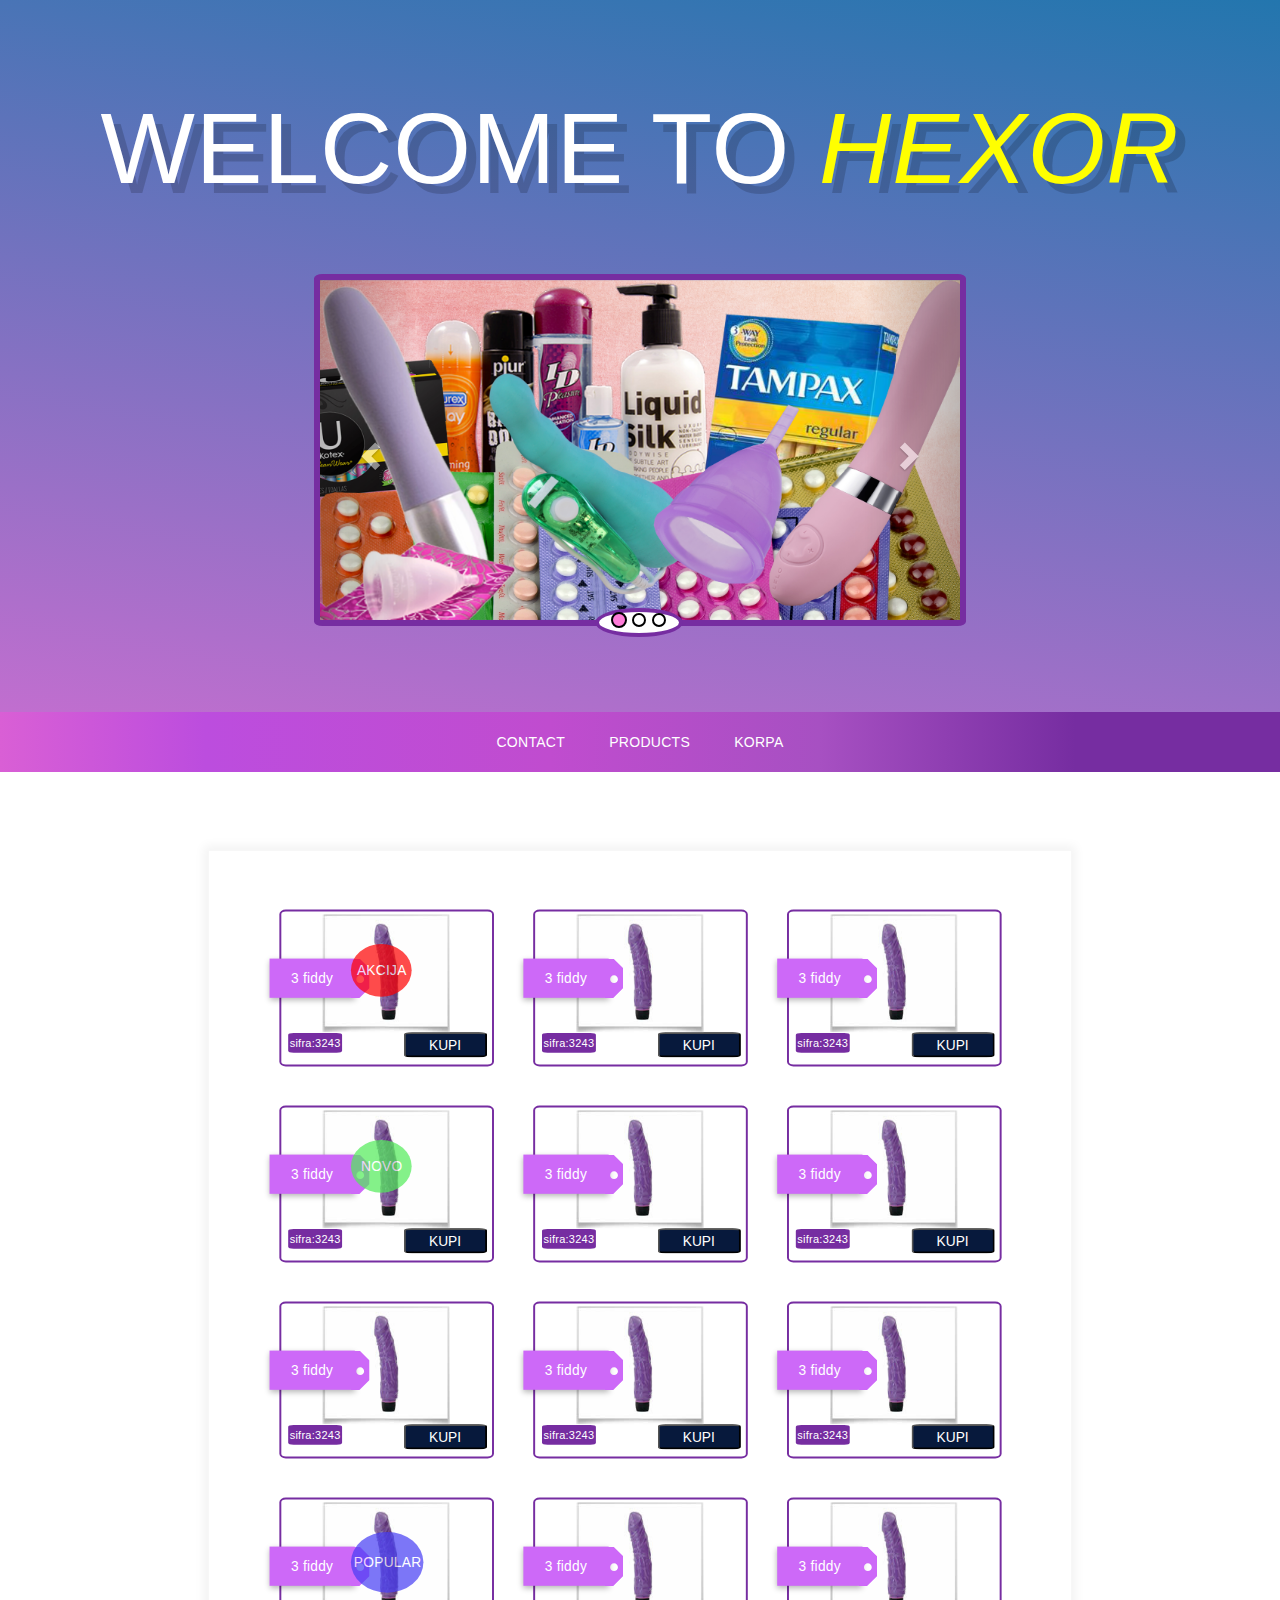
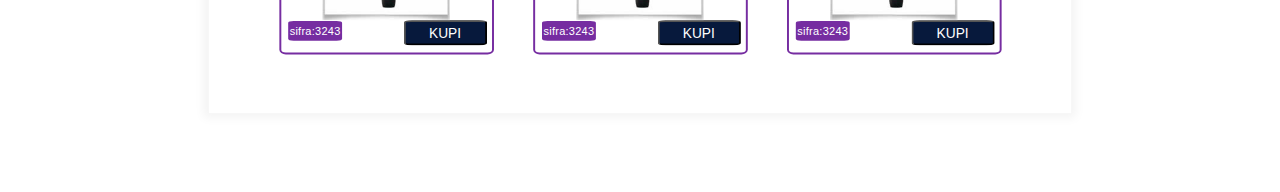
<file: public/assets2/index.html>
<!DOCTYPE html>
<html>
<head>
<meta name="viewport" content="width=device-width, initial-scale=1.0"/>
<meta http-equiv="Content-Type" content="text/html; charset=utf-8 ">
	<title>andor_sajt</title>
</head>
<link rel="stylesheet" type="text/css" href="css/bootstrap.min.css">
<link rel="stylesheet" type="text/css" href="css/style.css">
<link rel="stylesheet" type="text/css" href="css/flex.css">
<link rel="stylesheet" type="text/css" href="css/media-width.css">
<body>
<header>
<div class="logo-wrapper">
	<h1 id="logo">Welcome to <em class="yw">Hexor</em></h1>
</div>
	<div id="carousel-example-generic" class="carousel slide" data-ride="carousel">
	  <!-- Indicators -->
	  <ol class="carousel-indicators">
	    <li data-target="#carousel-example-generic" data-slide-to="0" class="active"></li>
	    <li data-target="#carousel-example-generic" data-slide-to="1"></li>
	    <li data-target="#carousel-example-generic" data-slide-to="2"></li>
	  </ol>

	  <!-- Wrapper for slides -->
	  <div class="carousel-inner" role="listbox">
	    <div class="item active">
	      <img src="car-img.jpg" alt="...">
	      <div class="carousel-caption">
	      </div>
	    </div>
	    <div class="item">
	      <img src="car-img2.jpg" alt="...">
	      <div class="carousel-caption">
	      </div>
	    </div>
	    <div class="item">
	      <img src="car-img3.jpg" alt="...">
	      <div class="carousel-caption">
	      </div>
	    </div>
	  </div>

	  <!-- Controls -->
	  <a class="left carousel-control" href="#carousel-example-generic" role="button" data-slide="prev">
	    <span class="glyphicon glyphicon-chevron-left" aria-hidden="true"></span>
	    <span class="sr-only">Previous</span>
	  </a>
	  <a class="right carousel-control" href="#carousel-example-generic" role="button" data-slide="next">
	    <span class="glyphicon glyphicon-chevron-right" aria-hidden="true"></span>
	    <span class="sr-only">Next</span>
	  </a>
	</div>
</header>
<nav id="main" class="top">
	<ul>		
		<li><a href="#">Contact</a></li>
		<li>
			<a href="#">Products</a>
			            <ul>
			                <li class="category"><a href="#">VIBRATORI</a></li>
			                <li class="category"><a href="#">DILDIO</a></li>
			                <li class="category"><a href="#">VAGINE I MASTURBATORI</a></li>
			                <li class="category"><a href="#">LUTKE</a></li>
			                <li class="category"><a href="#">NAVLAKE</a></li>
			                <li class="category"><a href="#">VAKUUM PUMPE</a></li>
			                <li class="category"><a href="#">VIBRO JAJA</a></li>
			                <li class="category"><a href="#">KUGLICE</a></li>
			                <li class="category"><a href="#">PRSTENOVI</a></li>
			                <li class="category"><a href="#">ANALNE IGRACKE</a></li>
			                <li class="category"><a href="#">STRAP-ON</a></li>
			                <li class="category"><a href="#">BDSM FETISH</a></li>
			                <li class="category"><a href="#">LUBRIKATNI</a></li>
			                <li class="category"><a href="#">AFRODIZIJACI</a></li>
			            </ul>
		</li>
		<li><a data-toggle="modal" href="#myCartModal">Korpa</a></li>
	</ul>
</nav>
<div class="site-wrap">
	<div class="flex-item">
		<div class="img-wrapper">
			<img src="img.jpg" data-toggle="modal" data-target="#myModal">
			<div class="price-tag">3 fiddy</div>
		<span class="akcija">Akcija</span>
		</div>
		<span class="sifra">sifra:3243</span>
		<button class="buy-btn">Kupi</button>
	</div>
	<div class="flex-item">
		<div class="img-wrapper">
			<img src="img.jpg">
			<div class="price-tag">3 fiddy</div>
		</div>
		<span class="sifra">sifra:3243</span>
		<button class="buy-btn">Kupi</button>
	</div>
	<div class="flex-item hide-me">
		<div class="img-wrapper">
		<img src="img.jpg">
		<div class="price-tag">3 fiddy</div>
		</div>
		<span class="sifra">sifra:3243</span>
		<button class="buy-btn">Kupi</button>
	</div>
	<div class="flex-item">
		<div class="img-wrapper">
			<img src="img.jpg">
			<div class="price-tag">3 fiddy</div>
			<span class="novo">Novo</span>
		</div>
		<span class="sifra">sifra:3243</span>
		<button class="buy-btn">Kupi</button>
	</div>
	<div class="flex-item">
		<div class="img-wrapper">
			<img src="img.jpg">
			<div class="price-tag">3 fiddy</div>
		</div>
		<span class="sifra">sifra:3243</span>
		<button class="buy-btn">Kupi</button>
	</div>
	<div class="flex-item hide-me">
		<div class="img-wrapper">
			<img src="img.jpg">
			<div class="price-tag">3 fiddy</div>
		</div>
		<span class="sifra">sifra:3243</span>
		<button class="buy-btn">Kupi</button>
	</div>
	<div class="flex-item">
		<div class="img-wrapper">
			<img src="img.jpg">
			<div class="price-tag">3 fiddy</div>
		</div>
		<span class="sifra">sifra:3243</span>
		<button class="buy-btn">Kupi</button>
	</div>
	<div class="flex-item">
		<div class="img-wrapper">
			<img src="img.jpg">
			<div class="price-tag">3 fiddy</div>
		</div>
		<span class="sifra">sifra:3243</span>
		<button class="buy-btn">Kupi</button>
	</div>
	<div class="flex-item hide-me">
		<div class="img-wrapper">
			<img src="img.jpg">
			<div class="price-tag">3 fiddy</div>
		</div>
		<span class="sifra">sifra:3243</span>
		<button class="buy-btn">Kupi</button>
	</div>
	<div class="flex-item">
		<div class="img-wrapper">
			<img src="img.jpg">
			<div class="price-tag">3 fiddy</div>
			<span class="popular">Popular</span>
		</div>
		<span class="sifra">sifra:3243</span>
		<button class="buy-btn">Kupi</button>
	</div>
	<div class="flex-item">
		<div class="img-wrapper">
			<img src="img.jpg">
			<div class="price-tag">3 fiddy</div>
		</div>
		<span class="sifra">sifra:3243</span>
		<button class="buy-btn">Kupi</button>
	</div>
	<div class="flex-item hide-me">
		<div class="img-wrapper">
			<img src="img.jpg">
			<div class="price-tag">3 fiddy</div>
		</div>
		<span class="sifra">sifra:3243</span>
		<button class="buy-btn">Kupi</button>
	</div>
</div>
<!-- MODAL -->
<div class="modal fade" id="myModal">
	<div class="modal-content">
		<h1>KITA</h1>
		<img src="img.jpg">
		<p class="modal_p">Lorem ipsum dolor sit amet, consectetur adipiscing elit. Integer euismod luctus laoreet. Aenean dui nunc, tempus vehicula varius ac, consequat vitae urna. Sed pharetra nisl eu vehicula sollicitudin. Phasellus eleifend iaculis mi, id viverra diam varius ut. Interdum et malesuada fames ac ante ipsum primis in faucibus. Nam scelerisque diam nibh, vitae iaculis odio bibendum quis. Maecenas ac purus quis eros tempus tristique. Vivamus semper metus non massa aliquet, ut efficitur ante suscipit. Nunc tristique imperdiet turpis eget ornare. In hac habitasse platea dictumst. Maecenas eleifend, dui et venenatis porta, velit dolor vulputate magna, eget sodales ex dui eget mauris.</p>
	</div>
</div>
<div class="modal fade" id="myCartModal">
	<div class="cart-content-wrapper">
		<div class="modal-cart-content">
			<div class="count-input">
				<a class="incr-btn" data-action="decrease" href="#">-</a>
				<span class="quantity">1</span>
				<a class="incr-btn" data-action="increase" href="#">+</a>
				<span class="cart-item-name">XXL Vibrator</span>
				<span class="cart-item-price">300$</span>
				<img src="img.jpg">
				<a href="#" class="remove-item-btn">X</a>
			</div>
			<div class="count-input">
				<a class="incr-btn" data-action="decrease" href="#">-</a>
				<span class="quantity">1</span>
				<a class="incr-btn" data-action="increase" href="#">+</a>
				<span class="cart-item-name">XXL Vibrator</span>
				<span class="cart-item-price">300$</span>
				<img src="img.jpg">
				<a href="#" class="remove-item-btn">X</a>
			</div>
			<div class="count-input">
				<a class="incr-btn" data-action="decrease" href="#">-</a>
				<span class="quantity">1</span>
				<a class="incr-btn" data-action="increase" href="#">+</a>
				<span class="cart-item-name">XXL Vibrator</span>
				<span class="cart-item-price">300$</span>
				<img src="img.jpg">
				<a href="#" class="remove-item-btn">X</a>
			</div>
			<div class="count-input">
				<a class="incr-btn" data-action="decrease" href="#">-</a>
				<span class="quantity">1</span>
				<a class="incr-btn" data-action="increase" href="#">+</a>
				<span class="cart-item-name">XXL Vibrator</span>
				<span class="cart-item-price">300$</span>
				<img src="img.jpg">
				<a href="#" class="remove-item-btn">X</a>
			</div>
			<div class="count-input">
				<a class="incr-btn" data-action="decrease" href="#">-</a>
				<span class="quantity">1</span>
				<a class="incr-btn" data-action="increase" href="#">+</a>
				<span class="cart-item-name">XXL Vibrator</span>
				<span class="cart-item-price">300$</span>
				<img src="img.jpg">
				<a href="#" class="remove-item-btn">X</a>
			</div>
			<div class="count-input">
				<a class="incr-btn" data-action="decrease" href="#">-</a>
				<span class="quantity">1</span>
				<a class="incr-btn" data-action="increase" href="#">+</a>
				<span class="cart-item-name">XXL Vibrator</span>
				<span class="cart-item-price">300$</span>
				<img src="img.jpg">
				<a href="#" class="remove-item-btn">X</a>
			</div>
	    </div>
		<div class="check-out">
			<span class="c-total">Total</span>
			<span class="c-value">9000.01$</span>
			<button class="check-out-btn">Checkout</button>
		</div>
	</div>
</div>
</body>
<script
  src="https://code.jquery.com/jquery-3.1.1.min.js"
  integrity="sha256-hVVnYaiADRTO2PzUGmuLJr8BLUSjGIZsDYGmIJLv2b8="
  crossorigin="anonymous"></script>
<script type="text/javascript" src="index.js"></script>
<script type="text/javascript" src="js/bootstrap.min.js"></script>
</html>
</file>
<file: public/assets2/css/style.css>
body {
	margin: 0;
	font-family: "Helvetica Neue", "Calibri Light", Roboto, sans-serif;
	   -webkit-font-smoothing: antialiased;
	   -moz-osx-font-smoothing: grayscale;
	   letter-spacing: 0.02em;
}
*, *:before, *:after {
	box-sizing: inherit;
}
.site-wrap {
	max-width: 800px;
	margin: 70px auto;
	background: white;
	padding: 40px;
	text-align: justify;
	box-shadow: 0 0 10px 5px rgba(0,0,0,0.05);
	transform: scale(0.98);
	transition: transform 0.5s;
}
.fixed-nav .site-wrap {
	transform: scale(1);
}
header {
	text-align: center;
	height: 712px;
	background-image: -webkit-linear-gradient(260deg, #2376ae 0%, #c16ecf 100%);
	background-image: linear-gradient(-170deg, #2376ae 0%, #c16ecf 100%);
	position: relative;
}
a {
	color: white;
}
a:focus, a:hover {
	text-decoration: none;
	color: white;
	outline: none;
}
h1 {
	color: white;
	font-size: 7vw;
	text-shadow: 3px 4px 0 rgba(0,0,0,0.2);
}
nav {
	background: rgba(217,95,213,1);
	background: -moz-linear-gradient(left, rgba(217,95,213,1) 0%, rgba(188,77,222,1) 16%, rgba(192,76,207,1) 43%, rgba(167,80,194,1) 64%, rgba(118,45,161,1) 84%, rgba(118,45,161,1) 100%);
	background: -webkit-gradient(left top, right top, color-stop(0%, rgba(217,95,213,1)), color-stop(16%, rgba(188,77,222,1)), color-stop(43%, rgba(192,76,207,1)), color-stop(64%, rgba(167,80,194,1)), color-stop(84%, rgba(118,45,161,1)), color-stop(100%, rgba(118,45,161,1)));
	background: -webkit-linear-gradient(left, rgba(217,95,213,1) 0%, rgba(188,77,222,1) 16%, rgba(192,76,207,1) 43%, rgba(167,80,194,1) 64%, rgba(118,45,161,1) 84%, rgba(118,45,161,1) 100%);
	background: -o-linear-gradient(left, rgba(217,95,213,1) 0%, rgba(188,77,222,1) 16%, rgba(192,76,207,1) 43%, rgba(167,80,194,1) 64%, rgba(118,45,161,1) 84%, rgba(118,45,161,1) 100%);
	background: -ms-linear-gradient(left, rgba(217,95,213,1) 0%, rgba(188,77,222,1) 16%, rgba(192,76,207,1) 43%, rgba(167,80,194,1) 64%, rgba(118,45,161,1) 84%, rgba(118,45,161,1) 100%);
	background: linear-gradient(to right, rgba(217,95,213,1) 0%, rgba(188,77,222,1) 16%, rgba(192,76,207,1) 43%, rgba(167,80,194,1) 64%, rgba(118,45,161,1) 84%, rgba(118,45,161,1) 100%);
	filter: progid:DXImageTransform.Microsoft.gradient( startColorstr='#d95fd5', endColorstr='#762da1', GradientType=1 );
	top: 0;
	width: 100%;
	transition: all 0.5s;
	position: relative;
	z-index: 1;
	text-align: center;
	text-transform: uppercase;
}
.fixed-nav nav {
	position: fixed;
	box-shadow: 0 5px rgba(0,0,0,0.1);
}
nav ul {
	margin: 0;
	padding: 0;
	list-style: 0;
}
nav > ul > li {
    display: inline-block;
    position: relative;
    text-align: center;
}
nav li a {
	display: inline-block;
    color: white;
    text-align: center;
    padding: 20px;
    text-decoration: none;
}
nav > ul > li > ul {
    display: none;
    position: absolute;
    background: #CD69F8;
    top: 50px;
    padding: 10px 0;
    list-style: none;
    border-radius: 7%;
}
nav > ul > li > ul > li {
    white-space: nowrap;
    padding: 7.5px 15px;
}
nav > ul > li > ul > li > a {
    display: inline;
	padding: 4px;
}
nav > ul > li > ul > li > a:hover {
    text-decoration: none;
}
nav > ul > li > ul:after {
    position: absolute;
    left: 50%;
    margin-left: -20px;
    top: -8px;
    width: 0;
    height: 0;
    content:'';
    border-left: 20px solid transparent;
    border-right: 20px solid transparent;
    border-bottom: 20px solid #CD69F8;
}
nav > ul > li:hover > ul {
    display:block;
}
.img-wrapper {
	position: relative;
}
.img-wrapper > img {
	width: 130px;
	height: 120px;
	cursor: pointer;
}
.buy-btn {
	float: right;
	background-color: #07193c!important;
	color: white;
	width: 33%;
	border-radius: 10%;
	text-transform: uppercase;
	margin-right: 2px;
}
.price-tag {
	position: absolute;
    left: -15px;
    top: 45px;
	background: #CD69F8;
	color: white;
	box-shadow: 0 2px 6px rgba(0, 0, 0, 0.3);
	height: 40px;
	width: 42%;
	text-align: center;
	vertical-align: middle;
	line-height: 40px;
}
.price-tag:before {
	content: "";
	background: url("pricetag.svg") no-repeat center right;
	background: transparent url("pricetag.svg") no-repeat center right;
	position: absolute;
	top: 0px;
	right: -15px;
	left: auto;
	width: 19px;
	height: 100%;
}
.carousel img {
  height: 340px!important;
  width: 100%;
  
}
#carousel-example-generic {
	width: 50%;
	margin-right: auto;
	margin-left: auto;
	top: 30%;
}
.carousel {
	border: solid 6px #762DA1;
	border-radius: 1.3%;
	position: relative;
}
.carousel-indicators {
	position: absolute;
	z-index: 15;
	width: 80px;
	padding-left: 0;
	text-align: center;
	list-style: none;
	border: solid 4px #762DA1;
	border-radius: 50%;
	background: white;
	bottom: -8%;
	left: 73%;
}
.carousel-indicators li {
	border: 2px solid black;
}
.carousel-indicators .active {
	background-color: #ff7cd8;
}
.modal-content {
	text-align: center;
	width: 788px;
	margin-left: auto;
	margin-right: auto;
	margin-top: 35px;
	padding: 26px;
	background-image: -webkit-linear-gradient(260deg, #2376ae 0%, #c16ecf 100%);
	background-image: linear-gradient(-170deg, #2376ae 0%, #c16ecf 100%);
	color: white;
}
.modal-content img {
	width: 390px;
	margin-bottom: 20px;
}
.modal_p {
	text-align: justify;
}
.akcija {
	background-color: red;
	color: white;
	border-radius: 50%;
	height: 54px;
	width: 62px;
	text-align: center;
	text-transform: uppercase;
	vertical-align: middle;
	line-height: 54px;
	position: absolute;
	left: 33%;
	opacity: 0.7;
	top: 25%;
}
.novo {
	background-color: #51EC59;
	color: white;
	border-radius: 50%;
	height: 54px;
	width: 62px;
	text-align: center;
	text-transform: uppercase;
	vertical-align: middle;
	line-height: 54px;
	position: absolute;
	left: 33%;
	opacity: 0.7;
	top: 25%;
}
.popular {
	background-color: #463DF5;
	color: white;
	border-radius: 50%;
	height: 62px;
	width: 74px;
	text-align: center;
	text-transform: uppercase;
	vertical-align: middle;
	line-height: 62px;
	position: absolute;
	left: 33%;
	opacity: 0.7;
	top: 25%;
}
.sifra {
	float: left;
	margin-left: 4px;
	margin-top: 1px;
	background-color: #762DA1;
	color: white;
	padding: 2px;
	border-radius: 10%;
	font-size: 0.8em;
}
#logo {
	text-transform: uppercase;
	letter-spacing: 1px;
	text-shadow: 2px 2px 0 #1c5e8b, 0 0 10rem rgba(255,255,255,0.4);
	font-size: 100px;
	text-shadow: 10px 10px 0px rgba(0,0,0,0.17);
	margin: -50px 0 -50px 0;
	padding: 0;
	margin-top: 0;
	cursor: default;
}
.logo-wrapper {
	position: relative;
	top: 13%;
}
.yw {
	color: yellow;
}
.category:hover {
	background: rgba(217,95,213,1);
	background: -moz-linear-gradient(left, rgba(217,95,213,1) 0%, rgba(188,77,222,1) 16%, rgba(192,76,207,1) 43%, rgba(167,80,194,1) 64%, rgba(118,45,161,1) 84%, rgba(118,45,161,1) 100%);
	background: -webkit-gradient(left top, right top, color-stop(0%, rgba(217,95,213,1)), color-stop(16%, rgba(188,77,222,1)), color-stop(43%, rgba(192,76,207,1)), color-stop(64%, rgba(167,80,194,1)), color-stop(84%, rgba(118,45,161,1)), color-stop(100%, rgba(118,45,161,1)));
	background: -webkit-linear-gradient(left, rgba(217,95,213,1) 0%, rgba(188,77,222,1) 16%, rgba(192,76,207,1) 43%, rgba(167,80,194,1) 64%, rgba(118,45,161,1) 84%, rgba(118,45,161,1) 100%);
	background: -o-linear-gradient(left, rgba(217,95,213,1) 0%, rgba(188,77,222,1) 16%, rgba(192,76,207,1) 43%, rgba(167,80,194,1) 64%, rgba(118,45,161,1) 84%, rgba(118,45,161,1) 100%);
	background: -ms-linear-gradient(left, rgba(217,95,213,1) 0%, rgba(188,77,222,1) 16%, rgba(192,76,207,1) 43%, rgba(167,80,194,1) 64%, rgba(118,45,161,1) 84%, rgba(118,45,161,1) 100%);
	background: linear-gradient(to right, rgba(217,95,213,1) 0%, rgba(188,77,222,1) 16%, rgba(192,76,207,1) 43%, rgba(167,80,194,1) 64%, rgba(118,45,161,1) 84%, rgba(118,45,161,1) 100%);
	filter: progid:DXImageTransform.Microsoft.gradient( startColorstr='#d95fd5', endColorstr='#762da1', GradientType=1 );
}
.quantity {
	border: 1px solid white;
	border-radius: 25%;
	padding: 2px;
}
.inc-btn {
	color: white;
}
.modal-cart-content {
	overflow-y: auto;
	max-height: 270px;
}
.cart-content-wrapper {
	text-align: center;
	width: 390px;
    margin-left: auto;
	margin-right: auto;
	margin-top: 35px;
	padding: 26px;
	background-image: -webkit-linear-gradient(260deg, #2376ae 0%, #c16ecf 100%);
	background-image: linear-gradient(-170deg, #2376ae 0%, #c16ecf 100%);
	color: white;
}
.count-input {
	font-size: 1.7em;
}
.count-input img {
	width: 75px;
}
.cart-item-name {
	border-bottom: 1px solid white;
}
.check-out {
	font-size: 2em;
	height: 70px;
	position: relative;
}
.check-out-btn {
	position: absolute;
	top: 38px;
	left: 50px;
	width: 71%;
	background: rgba(217,95,213,1);
	background: -moz-linear-gradient(left, rgba(217,95,213,1) 0%, rgba(188,77,222,1) 16%, rgba(192,76,207,1) 43%, rgba(167,80,194,1) 64%, rgba(118,45,161,1) 84%, rgba(118,45,161,1) 100%);
	background: -webkit-gradient(left top, right top, color-stop(0%, rgba(217,95,213,1)), color-stop(16%, rgba(188,77,222,1)), color-stop(43%, rgba(192,76,207,1)), color-stop(64%, rgba(167,80,194,1)), color-stop(84%, rgba(118,45,161,1)), color-stop(100%, rgba(118,45,161,1)));
	background: -webkit-linear-gradient(left, rgba(217,95,213,1) 0%, rgba(188,77,222,1) 16%, rgba(192,76,207,1) 43%, rgba(167,80,194,1) 64%, rgba(118,45,161,1) 84%, rgba(118,45,161,1) 100%);
	background: -o-linear-gradient(left, rgba(217,95,213,1) 0%, rgba(188,77,222,1) 16%, rgba(192,76,207,1) 43%, rgba(167,80,194,1) 64%, rgba(118,45,161,1) 84%, rgba(118,45,161,1) 100%);
	background: -ms-linear-gradient(left, rgba(217,95,213,1) 0%, rgba(188,77,222,1) 16%, rgba(192,76,207,1) 43%, rgba(167,80,194,1) 64%, rgba(118,45,161,1) 84%, rgba(118,45,161,1) 100%);
	background: linear-gradient(to right, rgba(217,95,213,1) 0%, rgba(188,77,222,1) 16%, rgba(192,76,207,1) 43%, rgba(167,80,194,1) 64%, rgba(118,45,161,1) 84%, rgba(118,45,161,1) 100%);
	filter: progid:DXImageTransform.Microsoft.gradient( startColorstr='#d95fd5', endColorstr='#762da1', GradientType=1 );

}
.c-value {
	float: right;
}
.c-total {
	float: left;
}
</file>
<file: public/assets2/css/flex.css>
.flex-item {
	margin: 20px;
	height: 150px; 
	background-color: white;
	width: calc(110% * (1/4) - 10px - 1px);
	border: 2px solid #762DA1;
	text-align: center;
	border-radius: 3%;
    padding: 3px;
}

.site-wrap {
    display: -ms-flexbox;
    display: -webkit-flex;
    display: flex;
    -webkit-flex-direction: row;
    -ms-flex-direction: row;
    flex-direction: row;
    -webkit-flex-wrap: wrap;
    -ms-flex-wrap: wrap;
    flex-wrap: wrap;
    -webkit-justify-content: center;
    -ms-flex-pack: center;
    justify-content: center;
    -webkit-align-content: flex-start;
    -ms-flex-line-pack: start;
    align-content: flex-start;
    -webkit-align-items: flex-start;
    -ms-flex-align: start;
    align-items: flex-start;
    }

.flex-item:nth-child(1) {
    -webkit-order: 0;
    -ms-flex-order: 0;
    order: 0;
    -webkit-flex: 0 1 auto;
    -ms-flex: 0 1 auto;
    flex: 0 1 auto;
    -webkit-align-self: auto;
    -ms-flex-item-align: auto;
    align-self: auto;
    }

.flex-item:nth-child(2) {
    -webkit-order: 0;
    -ms-flex-order: 0;
    order: 0;
    -webkit-flex: 0 1 auto;
    -ms-flex: 0 1 auto;
    flex: 0 1 auto;
    -webkit-align-self: baseline;
    -ms-flex-item-align: baseline;
    align-self: baseline;
    }

.flex-item:nth-child(3) {
    -webkit-order: 0;
    -ms-flex-order: 0;
    order: 0;
    -webkit-flex: 0 1 auto;
    -ms-flex: 0 1 auto;
    flex: 0 1 auto;
    -webkit-align-self: auto;
    -ms-flex-item-align: auto;
    align-self: auto;
    }

.flex-item:nth-child(4) {
    -webkit-order: 0;
    -ms-flex-order: 0;
    order: 0;
    -webkit-flex: 0 1 auto;
    -ms-flex: 0 1 auto;
    flex: 0 1 auto;
    -webkit-align-self: auto;
    -ms-flex-item-align: auto;
    align-self: auto;
    }

.flex-item:nth-child(5) {
    -webkit-order: 0;
    -ms-flex-order: 0;
    order: 0;
    -webkit-flex: 0 1 auto;
    -ms-flex: 0 1 auto;
    flex: 0 1 auto;
    -webkit-align-self: auto;
    -ms-flex-item-align: auto;
    align-self: auto;
    }

.flex-item:nth-child(6) {
    -webkit-order: 0;
    -ms-flex-order: 0;
    order: 0;
    -webkit-flex: 0 1 auto;
    -ms-flex: 0 1 auto;
    flex: 0 1 auto;
    -webkit-align-self: auto;
    -ms-flex-item-align: auto;
    align-self: auto;
    }

.flex-item:nth-child(7) {
    -webkit-order: 0;
    -ms-flex-order: 0;
    order: 0;
    -webkit-flex: 0 1 auto;
    -ms-flex: 0 1 auto;
    flex: 0 1 auto;
    -webkit-align-self: auto;
    -ms-flex-item-align: auto;
    align-self: auto;
    }

.flex-item:nth-child(8) {
    -webkit-order: 0;
    -ms-flex-order: 0;
    order: 0;
    -webkit-flex: 0 1 auto;
    -ms-flex: 0 1 auto;
    flex: 0 1 auto;
    -webkit-align-self: auto;
    -ms-flex-item-align: auto;
    align-self: auto;
    }

.flex-item:nth-child(9) {
    -webkit-order: 0;
    -ms-flex-order: 0;
    order: 0;
    -webkit-flex: 0 1 auto;
    -ms-flex: 0 1 auto;
    flex: 0 1 auto;
    -webkit-align-self: auto;
    -ms-flex-item-align: auto;
    align-self: auto;
    }

.flex-item:nth-child(10) {
    -webkit-order: 0;
    -ms-flex-order: 0;
    order: 0;
    -webkit-flex: 0 1 auto;
    -ms-flex: 0 1 auto;
    flex: 0 1 auto;
    -webkit-align-self: auto;
    -ms-flex-item-align: auto;
    align-self: auto;
    }

.flex-item:nth-child(11) {
    -webkit-order: 0;
    -ms-flex-order: 0;
    order: 0;
    -webkit-flex: 0 1 auto;
    -ms-flex: 0 1 auto;
    flex: 0 1 auto;
    -webkit-align-self: auto;
    -ms-flex-item-align: auto;
    align-self: auto;
    }

.flex-item:nth-child(12) {
    -webkit-order: 0;
    -ms-flex-order: 0;
    order: 0;
    -webkit-flex: 0 1 auto;
    -ms-flex: 0 1 auto;
    flex: 0 1 auto;
    -webkit-align-self: auto;
    -ms-flex-item-align: auto;
    align-self: auto;
    }

/*    .spantag {
        display: -ms-flexbox;
        display: -webkit-flex;
        display: flex;
        -webkit-flex-direction: row;
        -ms-flex-direction: row;
        flex-direction: row;
        -webkit-flex-wrap: wrap;
        -ms-flex-wrap: wrap;
        flex-wrap: wrap;
        -webkit-justify-content: flex-end;
        -ms-flex-pack: end;
        justify-content: flex-end;
        -webkit-align-content: stretch;
        -ms-flex-line-pack: stretch;
        align-content: stretch;
        -webkit-align-items: flex-start;
        -ms-flex-align: start;
        align-items: flex-start;
        }

    .akcija {
        -webkit-order: 0;
        -ms-flex-order: 0;
        order: 0;
        -webkit-flex: 0 1 auto;
        -ms-flex: 0 1 auto;
        flex: 0 1 auto;
        -webkit-align-self: auto;
        -ms-flex-item-align: auto;
        align-self: auto;
        }*/
</file>
<file: public/assets2/css/media-width.css>
@media screen and (max-width: 674px) {

	.hide-me {
		display: none;
	}
	.flex-item {
		width: calc(120% * (1/3) - 10px - 1px);
	}
}

@media screen and (max-width: 990px) {
	#carousel-example-generic {
		width: 100%;
	}
}

@media screen and (max-width: 338px) {
	nav li a {
		padding: 8px;
	}

	nav > ul > li > ul {
		top: 36px;
	}
}

@media screen and (max-width: 460px) {
	.flex-item {
		width: calc(200% * (1/3) - 10px - 1px);
	}
}

@media screen and (max-width: 330px) {
	.flex-item {
		width: calc(300% * (1/3) - 10px - 1px)
	}
}

@media screen and (max-width: 575px) {
	.carousel-indicators {
		left: 70%;
	}
}

@media screen and (max-width: 820px) {
	.modal-content {
		width: 490px;
	}
}

@media screen and (max-width: 520px) {
	.modal-content {
		width: 415px;
	}
}

@media screen and (max-width: 440px) {
	.modal-content {
		width: 360px;
	}

	.modal-content img {
		width: 330px;
	}
}

@media screen and (max-width: 1260px) {
	#logo {
		font-size: 80px;
	}
}

@media screen and (max-width: 990px) {
	#logo {
		font-size: 60px;
	}
	#carousel-example-generic {
	    width: 90%;
	}
}

@media screen and (max-width: 740px) {
	#logo {
		font-size: 50px;
	}
}

@media screen and (max-width: 740px) {
	#logo {
		font-size: 40px;
	}
}
</file>
